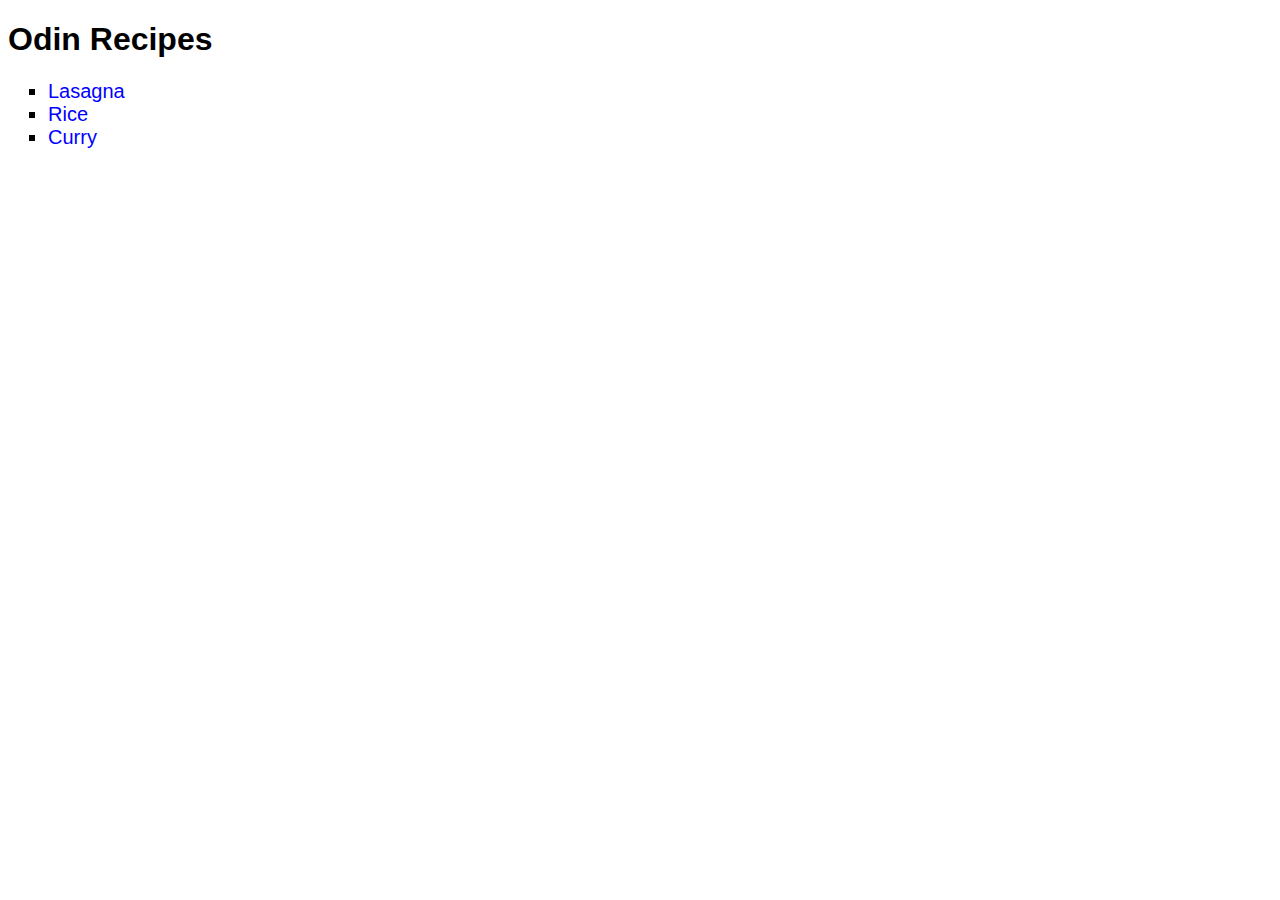
<file: index.html>
<!DOCTYPE html>
<html lang="en">

<head>
    <meta charset="UTF-8">
    <meta http-equiv="X-UA-Compatible" content="IE=edge">
    <meta name="viewport" content="width=device-width, initial-scale=1.0">
    <title>Odin Recipes</title>
    <link rel="stylesheet" href="styles.css">
</head>

<body>
    <h1>Odin Recipes</h1>
    <ul>
        <li><a href="./recipes/lasagna.html">Lasagna</a></li>
        <li><a href="./recipes/rice.html">Rice</a></li>
        <li><a href="./recipes/curry.html">Curry</a></li>
    </ul>
</body>

</html>
</file>
<file: styles.css>
* {
    font-family:'Gill Sans', 'Gill Sans MT', Calibri, 'Trebuchet MS', sans-serif;
}

h1, h2 {
    font-family:'Segoe UI', Tahoma, Geneva, Verdana, sans-serif;
}

a:link, a:visited {
    color: blue;
    text-decoration: none;
    font-size: 20px;
}

li {
    font-size: 20px;
}

ul {
    list-style-type: square;
}

p {
    font-size: 20px;
}
</file>
